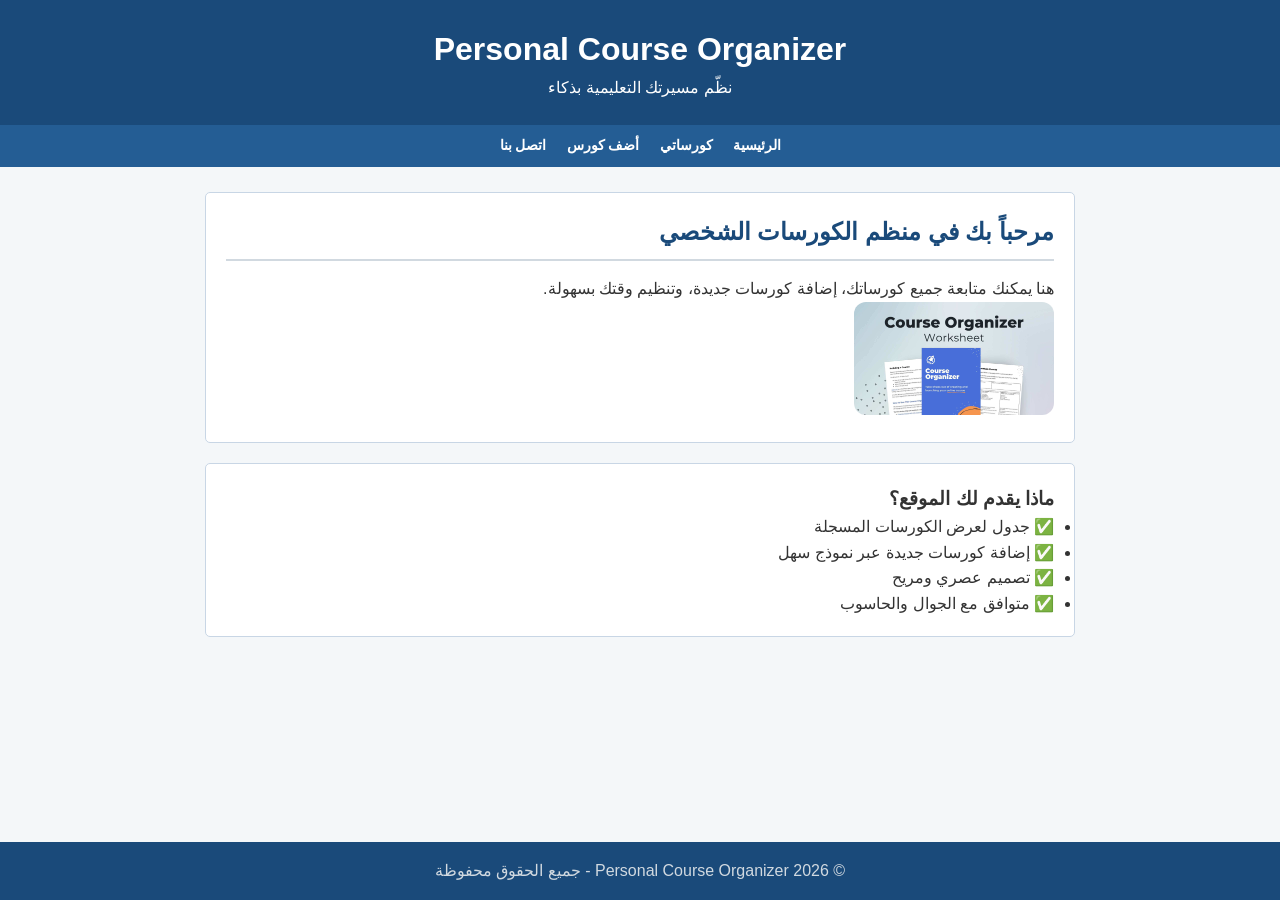
<file: index.html>
<!doctype html>
<html lang="ar" dir="rtl">
  <head>
    <meta charset="UTF-8" />
    <meta name="viewport" content="width=device-width, initial-scale=1.0" />
    <title>Personal Course Organizer | الرئيسية</title>
    <link rel="stylesheet" href="style.css" />
  </head>
  <body>
    <header>
      <h1>Personal Course Organizer</h1>
      <p>نظّم مسيرتك التعليمية بذكاء</p>
    </header>

    <nav>
      <a href="index.html"> الرئيسية</a>
      <a href="my-courses.html"> كورساتي</a>
      <a href="add-course.html"> أضف كورس</a>
      <a href="contact-us.html"> اتصل بنا</a>
    </nav>

    <main>
      <section class="hero">
        <h2>مرحباً بك في منظم الكورسات الشخصي</h2>
        <p>
          هنا يمكنك متابعة جميع كورساتك، إضافة كورسات جديدة، وتنظيم وقتك بسهولة.
        </p>
        <img
          src="course-organizer-image.jpg"
          alt="تنظيم الكورسات"
          style="max-width: 200px; border-radius: 12px"
        />
      </section>

      <section class="features">
        <h3>ماذا يقدم لك الموقع؟</h3>
        <ul>
          <li>✅ جدول لعرض الكورسات المسجلة</li>
          <li>✅ إضافة كورسات جديدة عبر نموذج سهل</li>
          <li>✅ تصميم عصري ومريح</li>
          <li>✅ متوافق مع الجوال والحاسوب</li>
        </ul>
      </section>
    </main>

    <footer>
      <p>© 2026 Personal Course Organizer - جميع الحقوق محفوظة</p>
    </footer>
  </body>
</html>
</file>
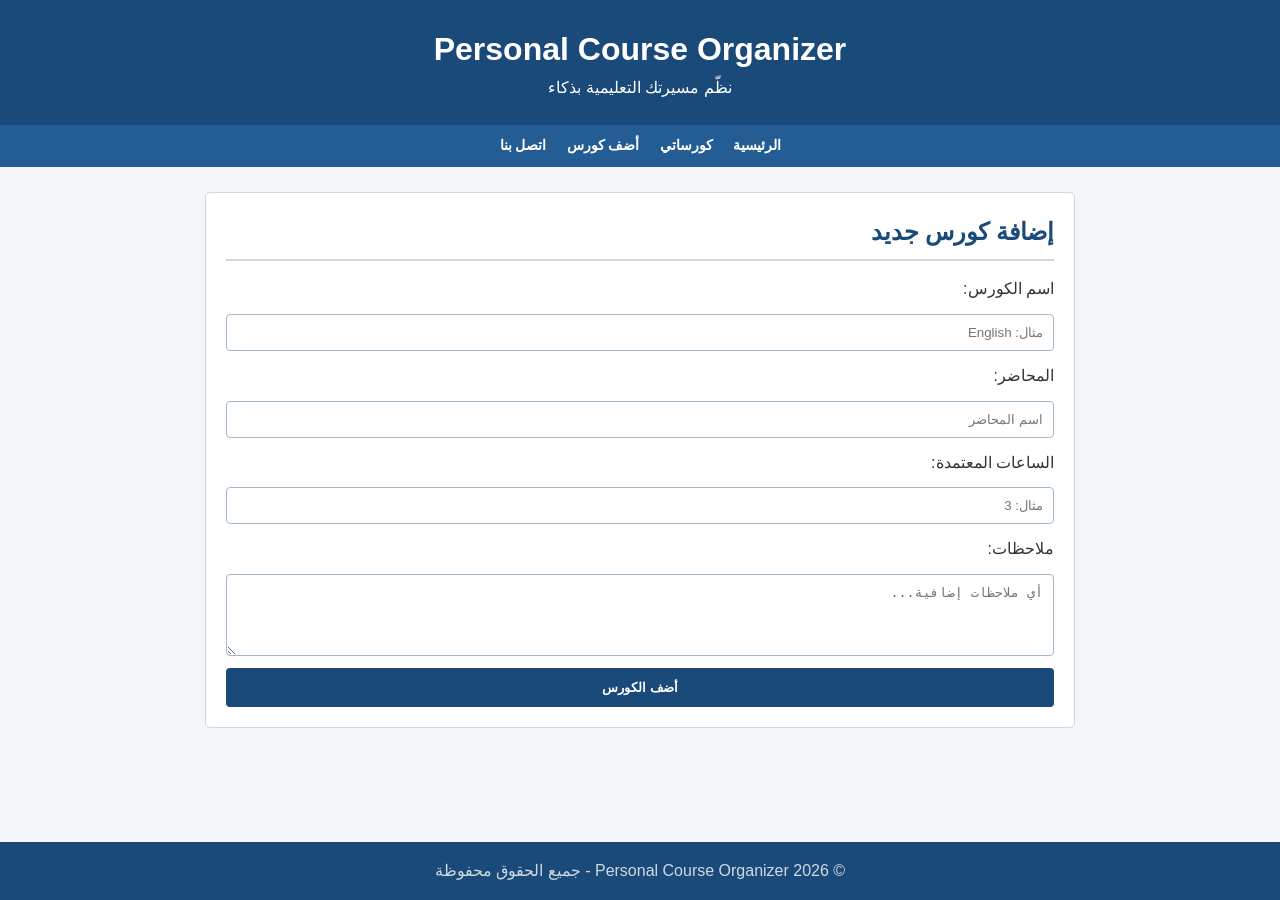
<file: add-course.html>
<!doctype html>
<html lang="ar" dir="rtl">
  <head>
    <meta charset="UTF-8" />
    <meta name="viewport" content="width=device-width, initial-scale=1.0" />
    <title>Personal Course Organizer | أضف كورس</title>
    <link rel="stylesheet" href="style.css" />
  </head>
  <body>
    <header>
      <h1>Personal Course Organizer</h1>
      <p>نظّم مسيرتك التعليمية بذكاء</p>
    </header>

    <nav>
      <a href="index.html"> الرئيسية</a>
      <a href="my-courses.html"> كورساتي</a>
      <a href="add-course.html"> أضف كورس</a>
      <a href="contact-us.html"> اتصل بنا</a>
    </nav>

    <main>
      <section class="form-section">
        <h2>إضافة كورس جديد</h2>
        <form>
          <label for="courseName">اسم الكورس:</label>
          <input
            type="text"
            id="courseName"
            name="courseName"
            required
            placeholder="مثال: English"
          />

          <label for="lecturer">المحاضر:</label>
          <input
            type="text"
            id="lecturer"
            name="lecturer"
            required
            placeholder="اسم المحاضر"
          />

          <label for="hours">الساعات المعتمدة:</label>
          <input
            type="number"
            id="hours"
            name="hours"
            min="1"
            max="6"
            required
            placeholder="مثال: 3"
          />

          <label for="notes">ملاحظات:</label>
          <textarea
            id="notes"
            name="notes"
            rows="4"
            placeholder="أي ملاحظات إضافية..."
          ></textarea>

          <button type="submit">أضف الكورس</button>
        </form>
      </section>
    </main>

    <footer>
      <p>© 2026 Personal Course Organizer - جميع الحقوق محفوظة</p>
    </footer>
  </body>
</html>
</file>
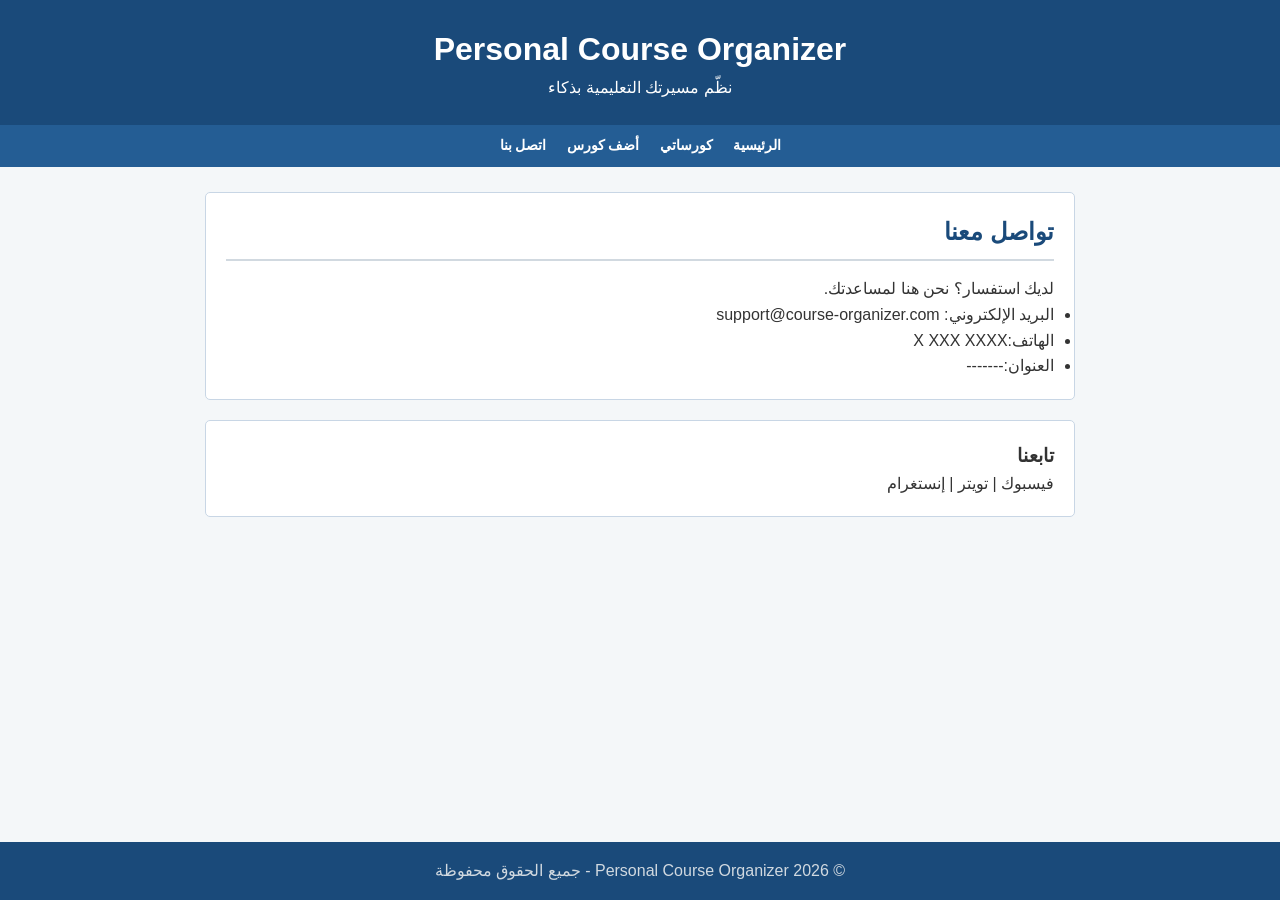
<file: contact-us.html>
<!doctype html>
<html lang="ar" dir="rtl">
  <head>
    <meta charset="UTF-8" />
    <meta name="viewport" content="width=device-width, initial-scale=1.0" />
    <title>Personal Course Organizer | اتصل بنا</title>
    <link rel="stylesheet" href="style.css" />
  </head>
  <body>
    <header>
      <h1>Personal Course Organizer</h1>
      <p>نظّم مسيرتك التعليمية بذكاء</p>
    </header>

    <nav>
      <a href="index.html"> الرئيسية</a>
      <a href="my-courses.html"> كورساتي</a>
      <a href="add-course.html"> أضف كورس</a>
      <a href="contact-us.html"> اتصل بنا</a>
    </nav>

    <main>
      <section class="contact-info">
        <h2>تواصل معنا</h2>
        <p>لديك استفسار؟ نحن هنا لمساعدتك.</p>
        <ul>
          <li>البريد الإلكتروني: support@course-organizer.com</li>
          <li>الهاتف:X XXX XXXX</li>
          <li>العنوان:-------</li>
        </ul>
      </section>
      <section class="social">
        <h3>تابعنا</h3>
        <p>فيسبوك | تويتر | إنستغرام</p>
      </section>
    </main>

    <footer>
      <p>© 2026 Personal Course Organizer - جميع الحقوق محفوظة</p>
    </footer>
  </body>
</html>
</file>
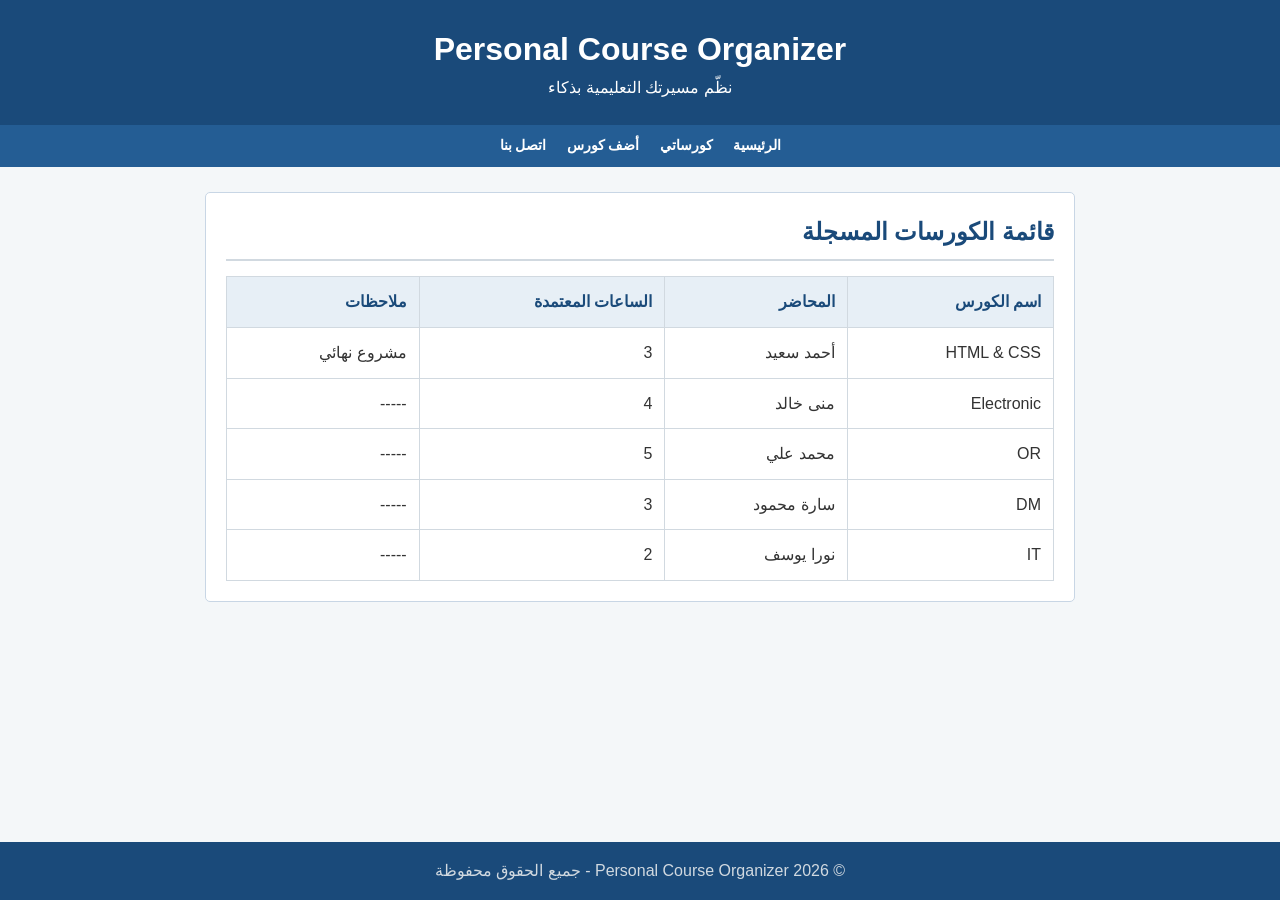
<file: my-courses.html>
<!doctype html>
<html lang="ar" dir="rtl">
  <head>
    <meta charset="UTF-8" />
    <meta name="viewport" content="width=device-width, initial-scale=1.0" />
    <title>Personal Course Organizer | كورساتي</title>
    <link rel="stylesheet" href="style.css" />
  </head>
  <body>
    <header>
      <h1>Personal Course Organizer</h1>
      <p>نظّم مسيرتك التعليمية بذكاء</p>
    </header>

    <nav>
      <a href="index.html"> الرئيسية</a>
      <a href="my-courses.html"> كورساتي</a>
      <a href="add-course.html"> أضف كورس</a>
      <a href="contact-us.html"> اتصل بنا</a>
    </nav>

    <main>
      <section>
        <h2>قائمة الكورسات المسجلة</h2>
        <div class="table-responsive">
          <table>
            <thead>
              <tr>
                <th>اسم الكورس</th>
                <th>المحاضر</th>
                <th>الساعات المعتمدة</th>
                <th>ملاحظات</th>
              </tr>
            </thead>
            <tbody>
              <tr>
                <td>HTML & CSS</td>
                <td>أحمد سعيد</td>
                <td>3</td>
                <td>مشروع نهائي</td>
              </tr>
              <tr>
                <td>Electronic</td>
                <td>منى خالد</td>
                <td>4</td>
                <td>-----</td>
              </tr>
              <tr>
                <td>OR</td>
                <td>محمد علي</td>
                <td>5</td>
                <td>-----</td>
              </tr>
              <tr>
                <td>DM</td>
                <td>سارة محمود</td>
                <td>3</td>
                <td>-----</td>
              </tr>
              <tr>
                <td>IT</td>
                <td>نورا يوسف</td>
                <td>2</td>
                <td>-----</td>
              </tr>
            </tbody>
          </table>
        </div>
      </section>
    </main>

    <footer>
      <p>© 2026 Personal Course Organizer - جميع الحقوق محفوظة</p>
    </footer>
  </body>
</html>
</file>
<file: style.css>
* {
  margin: 0;
  padding: 0;
  box-sizing: border-box;
}

body {
  font-family: Arial, sans-serif;
  background-color: #f4f7f9;
  color: #333;
  line-height: 1.6;
  display: flex;
  flex-direction: column;
  min-height: 100vh;
}

header {
  background-color: #1a4a7a;
  color: white;
  text-align: center;
  padding: 1.5rem;
}

nav {
  background-color: #245d94;
  padding: 0.6rem;
  display: flex;
  justify-content: center;
  gap: 20px;
}

nav a {
  color: white;
  text-decoration: none;
  font-weight: bold;
  font-size: 0.9rem;
}

nav a:hover {
  text-decoration: underline;
}

main {
  flex: 1;
  max-width: 900px;
  margin: 25px auto;
  padding: 0 15px;
  width: 100%;
}

section {
  background: white;
  border: 1px solid #c8d6e5;
  padding: 20px;
  margin-bottom: 20px;
  border-radius: 5px;
}

h2 {
  color: #1a4a7a;
  border-bottom: 2px solid #d1d9e0;
  padding-bottom: 8px;
  margin-bottom: 15px;
}

table {
  width: 100%;
  border-collapse: collapse;
  margin-top: 10px;
}

th,
td {
  border: 1px solid #d1d9e0;
  padding: 12px;
  text-align: right;
}

th {
  background-color: #e7eff6;
  color: #1a4a7a;
}

form {
  display: flex;
  flex-direction: column;
  gap: 12px;
}

input,
textarea {
  padding: 10px;
  border: 1px solid #a4b9cc;
  border-radius: 4px;
}

button {
  background-color: #1a4a7a;
  color: white;
  border: none;
  padding: 12px;
  cursor: pointer;
  font-weight: bold;
  border-radius: 4px;
}

button:hover {
  background-color: #123456;
}

footer {
  background-color: #1a4a7a;
  color: #d1d9e0;
  text-align: center;
  padding: 1rem;
  margin-top: auto;
}
</file>
